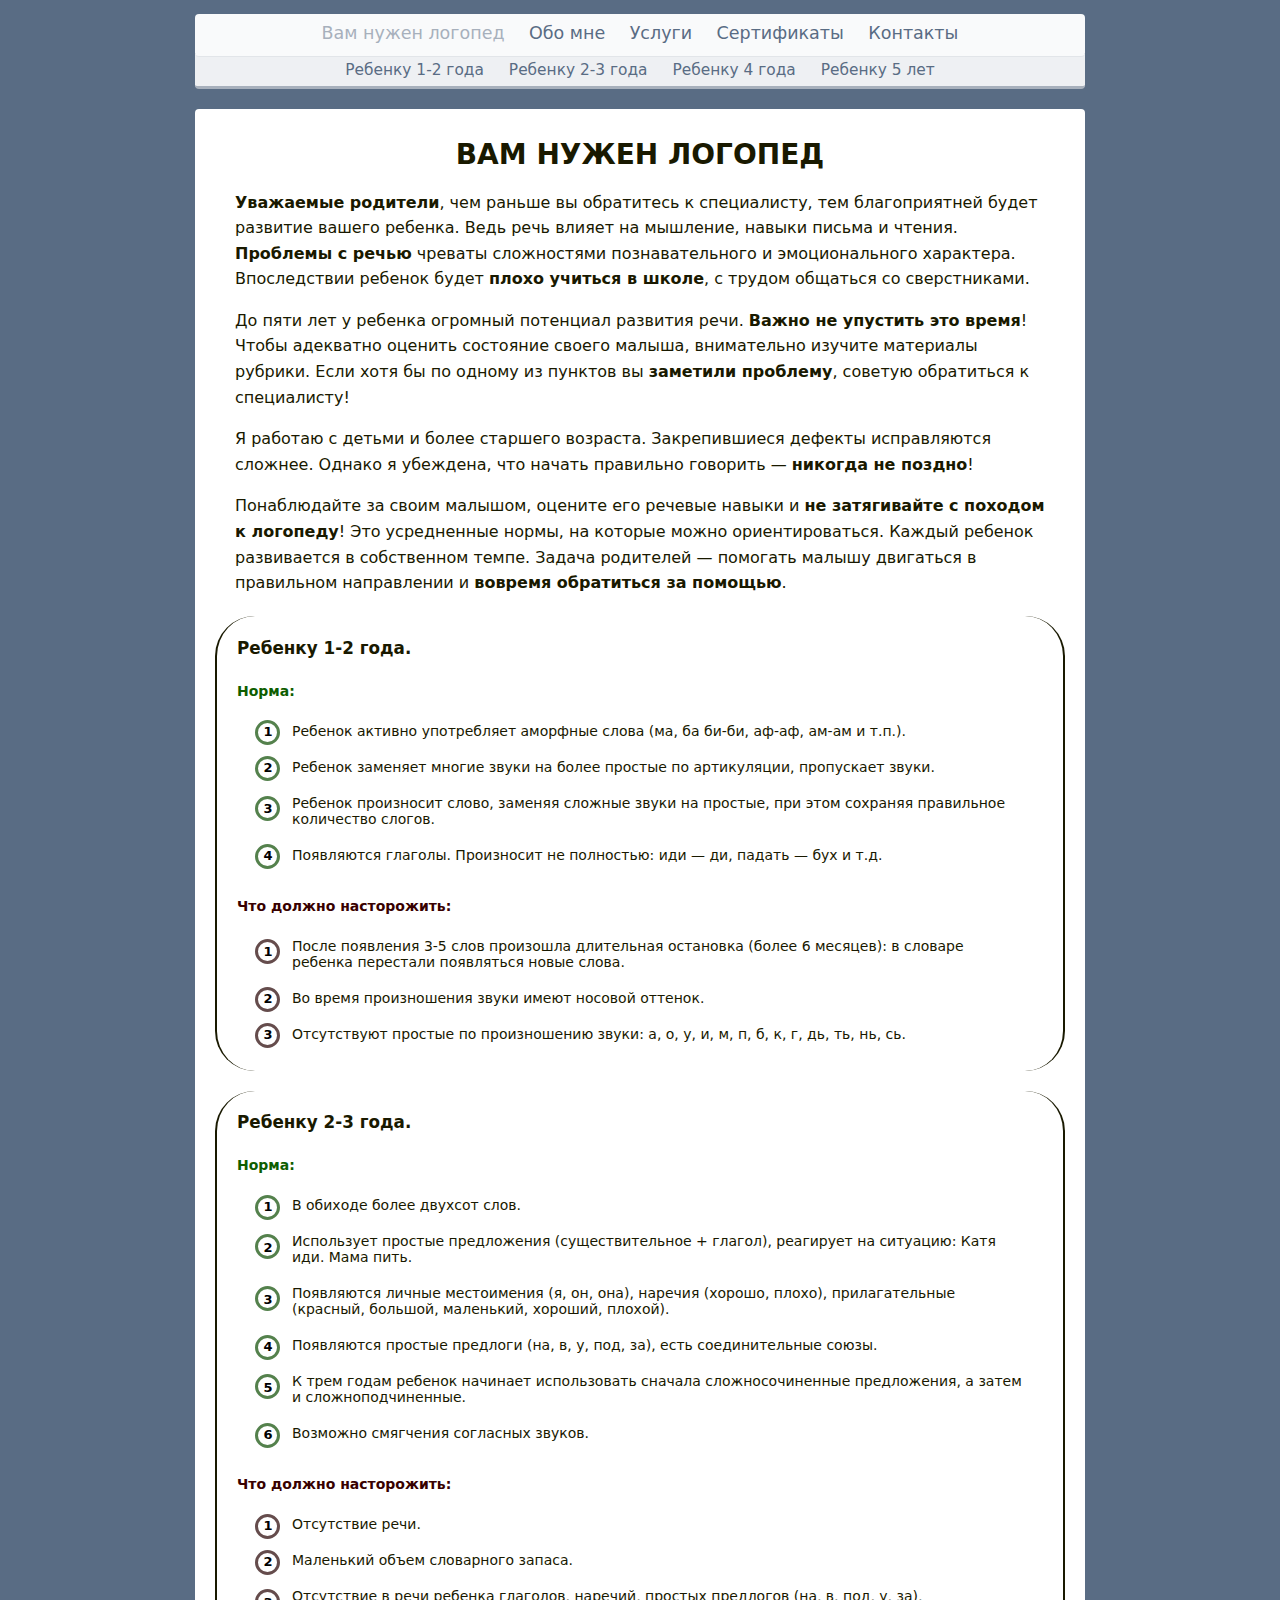
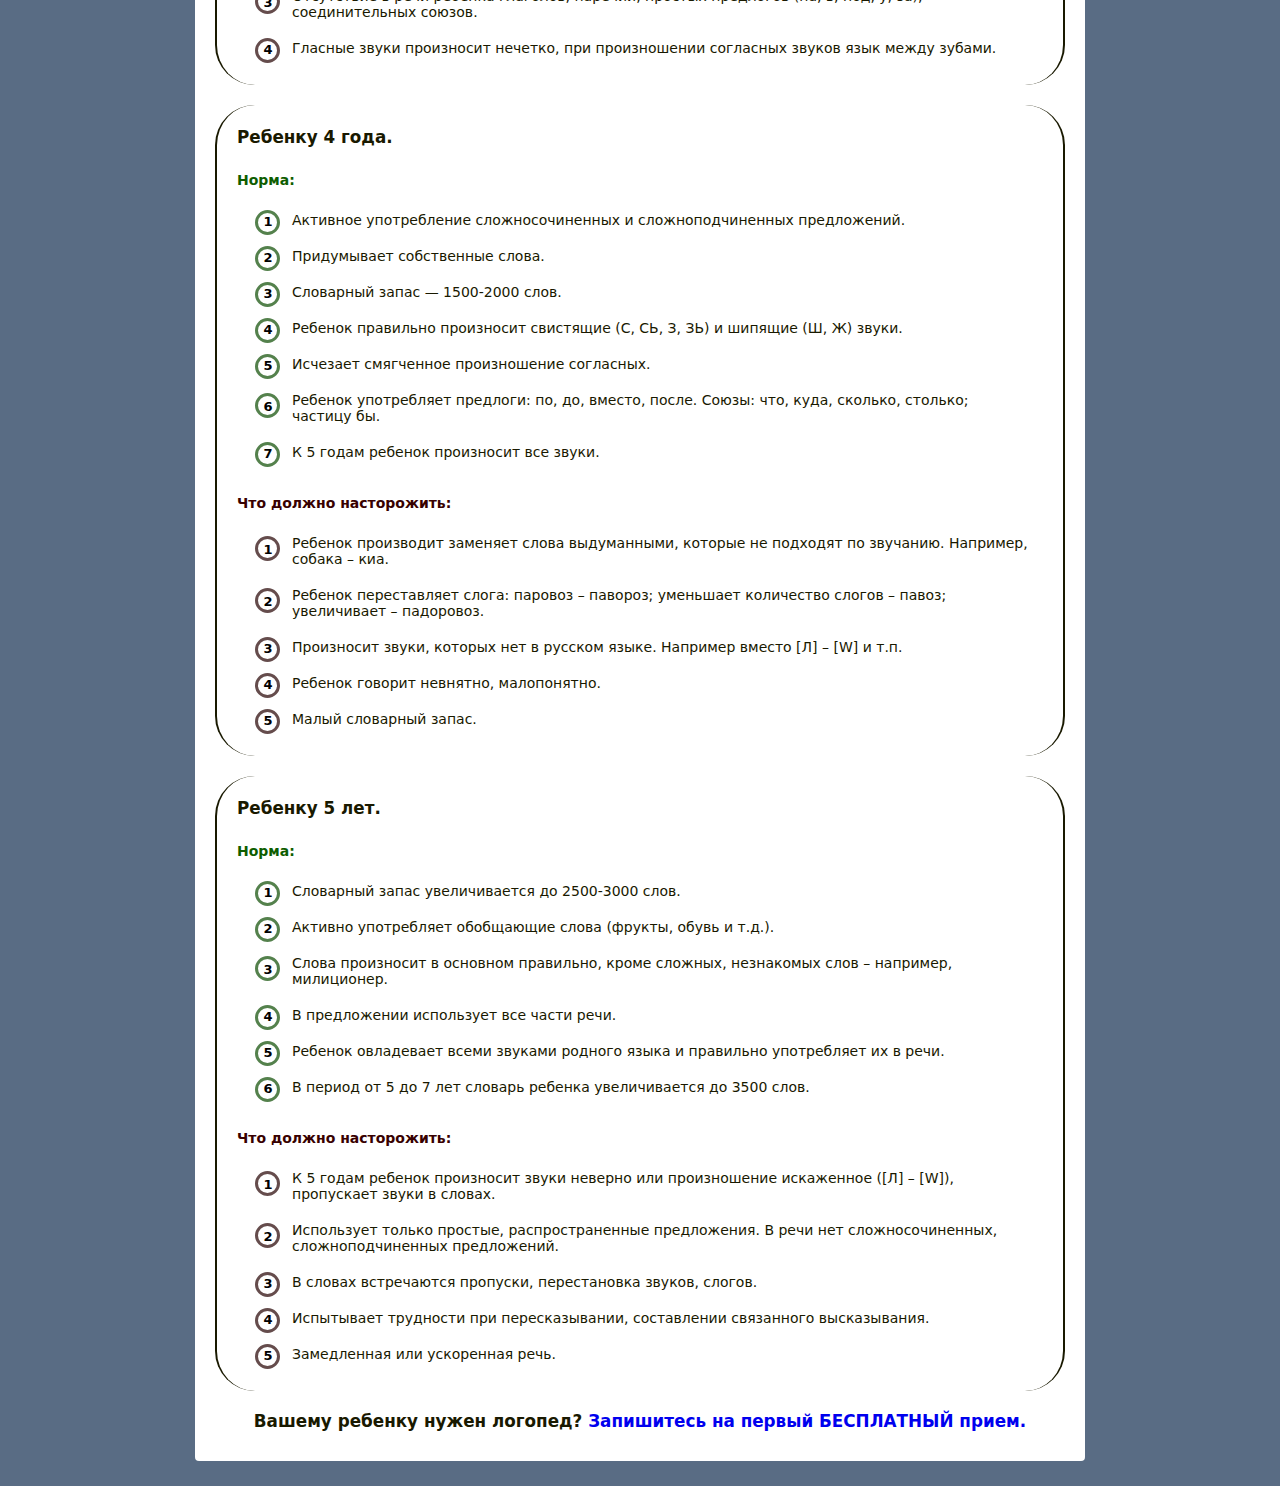
<file: index.html>
<!DOCTYPE html>
<html>
	<head>
		<title>Вам нужен логопед</title>
		<meta charset="utf-8">
		<meta name="viewport" content="width=device-width, initial-scale=1">
		<link href="css/style.css" type="text/css" rel="stylesheet">
		<script src="js/jquery-3.4.1.min.js"></script>
		<script src="js/main.js"></script>
	</head>
	<body>
		<div class="container">
			<nav id="navigation">
			    <input type="checkbox" id="checkbox" class="nav-mobil-checkbox">
			    <label for="checkbox" class="nav-mobil-button"><div class="nav-mobil-icon"></div></label>
			    <div class="nav-container">
					<ul id="nav">
						<li><a href="./vam_nugen_logoped.html" class="s">Вам нужен логопед</a></li>
						<li><a href="./obo_mne.html">Обо мне</a></li>
						<li><a href="./uslugi.html">Услуги</a></li>
						<li><a href="./sertifikati.html">Сертификаты</a></li>
						<li><a href="./kontakti.html">Контакты</a></li>
					</ul>
				</div>
				<div id="nav-sub">
					<a href="#vozrast1_2">Ребенку 1-2 года</a>
					<a href="#vozrast2_3">Ребенку 2-3 года</a>
					<a href="#vozrast4">Ребенку 4 года</a>
					<a href="#vozrast5">Ребенку 5 лет</a>
				</div>
			</nav>
			<div id="align">
				<div id="content" class="content">
					<div class="content2">
						<h1 class="center">ВАМ НУЖЕН ЛОГОПЕД</h1>

						<div class="main-part">
							<p>
								<b>Уважаемые родители</b>, чем раньше вы обратитесь к специалисту, тем благоприятней будет развитие вашего ребенка. Ведь речь влияет на мышление, навыки письма и чтения. <b>Проблемы с речью</b> чреваты сложностями познавательного и эмоционального характера. Впоследствии ребенок будет <b>плохо учиться в школе</b>, с трудом общаться со сверстниками.
							</p>
							<p>
								До пяти лет у ребенка огромный потенциал развития речи. <b>Важно не упустить это время</b>! Чтобы адекватно оценить состояние своего малыша, внимательно изучите материалы рубрики. Если хотя бы по одному из пунктов вы <b>заметили проблему</b>, советую обратиться к специалисту!
							</p>
							<p>
								Я работаю с детьми и более старшего возраста. Закрепившиеся дефекты исправляются сложнее. Однако я убеждена, что начать правильно говорить  — <b>никогда не поздно</b>!
							</p>
							<p>
								Понаблюдайте за своим малышом, оцените его речевые навыки и <b>не затягивайте с походом к логопеду</b>! Это усредненные нормы, на которые можно ориентироваться. Каждый ребенок развивается в собственном темпе. Задача родителей — помогать малышу двигаться в правильном направлении и <b>вовремя обратиться за помощью</b>.
							</p>
						</div>

						<div class="part solid-part">
							<p class="title-part" id="vozrast1_2">Ребенку 1-2 года.</p>
							
							<p class="title-list good-title">Норма:</p>
							<ol class="list good-list">
								<li>Ребенок активно употребляет аморфные слова (ма, ба би-би, аф-аф, ам-ам и т.п.).</li>
								<li>Ребенок заменяет многие звуки на более простые по артикуляции, пропускает звуки.</li>
								<li>Ребенок произносит слово, заменяя сложные звуки на простые, при этом сохраняя правильное количество слогов.</li>
								<li>Появляются глаголы. Произносит не полностью: иди — ди, падать — бух и т.д.</li>
							</ol>
							
							<p class="title-list bad-title">Что должно насторожить:</p>
							<ol class="list bad-list">
								<li>После появления 3-5 слов произошла длительная остановка (более 6 месяцев): в словаре ребенка перестали появляться новые слова.</li>
								<li>Во время произношения звуки имеют носовой оттенок.</li>
								<li>Отсутствуют простые по произношению звуки: а, о, у, и, м, п, б, к, г, дь, ть, нь, сь.</li>
							</ol>
						</div>
						
						<div class="part solid-part">
							<p class="title-part" id="vozrast2_3">Ребенку 2-3 года.</p>
							
							<p class="title-list good-title">Норма:</p>
							<ol class="list good-list">
								<li>В обиходе более двухсот слов.</li>
								<li>Использует простые предложения (существительное + глагол), реагирует на ситуацию: Катя иди. Мама пить.</li>
								<li>Появляются личные местоимения (я, он, она), наречия (хорошо, плохо), прилагательные (красный, большой, маленький, хороший, плохой).</li>
								<li>Появляются простые предлоги (на, в, у, под, за), есть соединительные союзы.</li>
								<li>К трем годам ребенок начинает использовать сначала сложносочиненные предложения, а затем и сложноподчиненные.</li>
								<li>Возможно смягчения согласных звуков.</li>
							</ol> 
							
							<p class="title-list bad-title">Что должно насторожить:</p>
							<ol class="list bad-list">
								<li>Отсутствие речи.</li>
								<li>Маленький объем словарного запаса.</li>
								<li>Отсутствие в речи ребенка глаголов, наречий, простых предлогов (на, в, под, у, за), соединительных союзов.</li>
								<li>Гласные звуки произносит нечетко, при произношении согласных звуков язык между зубами.</li>
							</ol>
						</div>
						
						<div class="part solid-part">
							<p class="title-part" id="vozrast4">Ребенку 4 года.</p>
							
							<p class="title-list good-title">Норма:</p>
							<ol class="list good-list">
								<li>Активное употребление сложносочиненных и сложноподчиненных предложений.</li>
								<li>Придумывает собственные слова.</li>
								<li>Словарный запас — 1500-2000 слов.</li>
								<li>Ребенок правильно произносит свистящие (С, СЬ, З, ЗЬ) и шипящие (Ш, Ж) звуки.</li>
								<li>Исчезает смягченное произношение согласных.</li>
								<li>Ребенок употребляет предлоги: по, до, вместо, после. Союзы: что, куда, сколько, столько; частицу бы.</li>
								<li>К 5 годам ребенок произносит все звуки.</li>
							</ol>
							
							<p class="title-list bad-title">Что должно насторожить:</p>
							<ol class="list bad-list">
								<li>Ребенок производит заменяет слова выдуманными, которые не подходят по звучанию. Например, собака – киа.</li>
								<li>Ребенок переставляет слога: паровоз – павороз; уменьшает количество слогов – павоз; увеличивает – падоровоз.</li>
								<li>Произносит звуки, которых нет в русском языке. Например вместо [Л] – [W] и т.п.</li>
								<li>Ребенок говорит невнятно, малопонятно.</li>
								<li>Малый словарный запас.</li>
							</ol>
						</div>

						<div class="part solid-part">
							<p class="title-part" id="vozrast5">Ребенку 5 лет.</p>
							
							<p class="title-list good-title">Норма:</p>
							<ol class="list good-list">
								<li>Словарный запас увеличивается до 2500-3000 слов.</li>
								<li>Активно употребляет обобщающие слова (фрукты, обувь и т.д.).</li>
								<li>Слова произносит в основном правильно, кроме сложных, незнакомых слов – например, милиционер.</li>
								<li>В предложении использует все части речи.</li>
								<li>Ребенок овладевает всеми звуками родного языка и правильно употребляет их в речи.</li>
								<li>В период от 5 до 7 лет словарь ребенка увеличивается до 3500 слов.</li>
							</ol>
							
							<p class="title-list bad-title">Что должно насторожить:</p>
							<ol class="list bad-list">
								<li>К 5 годам ребенок произносит звуки неверно или произношение искаженное ([Л] – [W]), пропускает звуки в словах.</li>
								<li>Использует только простые, распространенные предложения. В речи нет сложносочиненных, сложноподчиненных предложений.</li>
								<li>В словах встречаются пропуски, перестановка звуков, слогов.</li>
								<li>Испытывает трудности при пересказывании, составлении связанного высказывания.</li>
								<li>Замедленная или ускоренная речь.</li>
							</ol>
						</div>
						<div class="part">
							<p class="title-part center">
								Вашему ребенку нужен логопед? <a href="./kontakti.html">Запишитесь на первый БЕСПЛАТНЫЙ прием.</a>
							</p>
						</div>
					</div>
				</div>
			</div>
			<div id="up-button"></div>
		</div>
	</body>
</html>
</file>
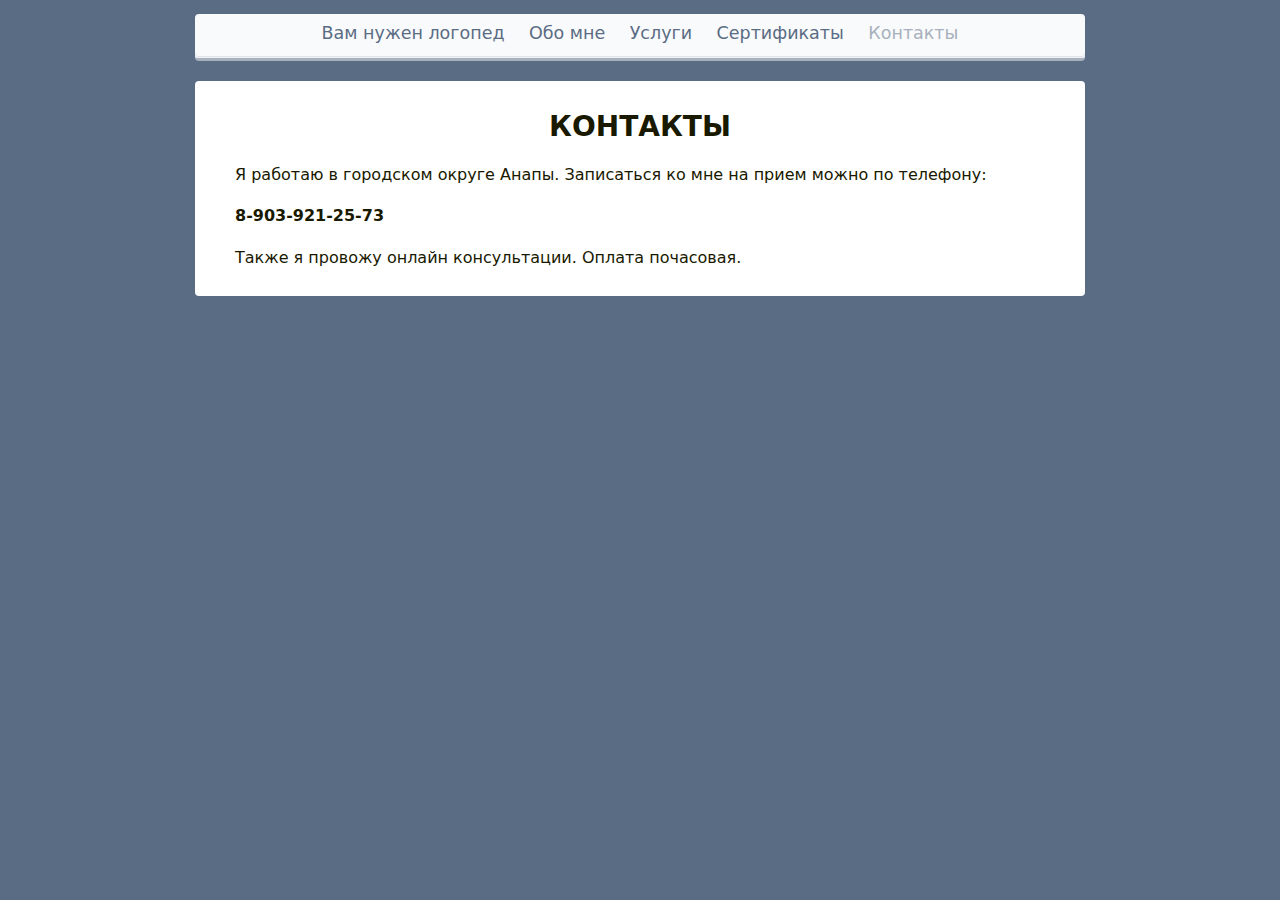
<file: kontakti.html>
<!DOCTYPE html>
<html>
	<head>
		<title>Контакты</title>
		<meta charset="utf-8">
		<meta name="viewport" content="width=device-width, initial-scale=1">
		<link href="css/style.css" type="text/css" rel="stylesheet">
		<script src="js/jquery-3.4.1.min.js"></script>
		<script src="js/main.js"></script>
	</head>
	<body>
		<div class="container">
			<nav id="navigation">
			    <input type="checkbox" id="checkbox" class="nav-mobil-checkbox">
		    	<label for="checkbox" class="nav-mobil-button"><div class="nav-mobil-icon"></div></label>
		    	<div class="nav-container">
					<ul id="nav">
						<li><a href="./vam_nugen_logoped.html">Вам нужен логопед</a></li>
						<li><a href="./obo_mne.html">Обо мне</a></li>
						<li><a href="./uslugi.html">Услуги</a></li>
						<li><a href="./sertifikati.html">Сертификаты</a></li>
						<li><a href="./kontakti.html" class="s">Контакты</a></li>
					</ul>
				</div>
				<div id="nav-sub">
				</div>
			</nav>
			<div id="align">
				<div id="content" class="content">
					<div class="content2">
						<h1 class="center">КОНТАКТЫ</h1>
						<div class="main-part">
							<p>Я работаю в городском округе Анапы. Записаться ко мне на прием можно по телефону:</p>
							<p><b>8-903-921-25-73</b></p>
							<p>Также я провожу онлайн консультации. Оплата почасовая.</p>
						</div>
					</div>
				</div>
			</div>
			<div id="up-button"></div>
		</div>
	</body>
</html>
</file>
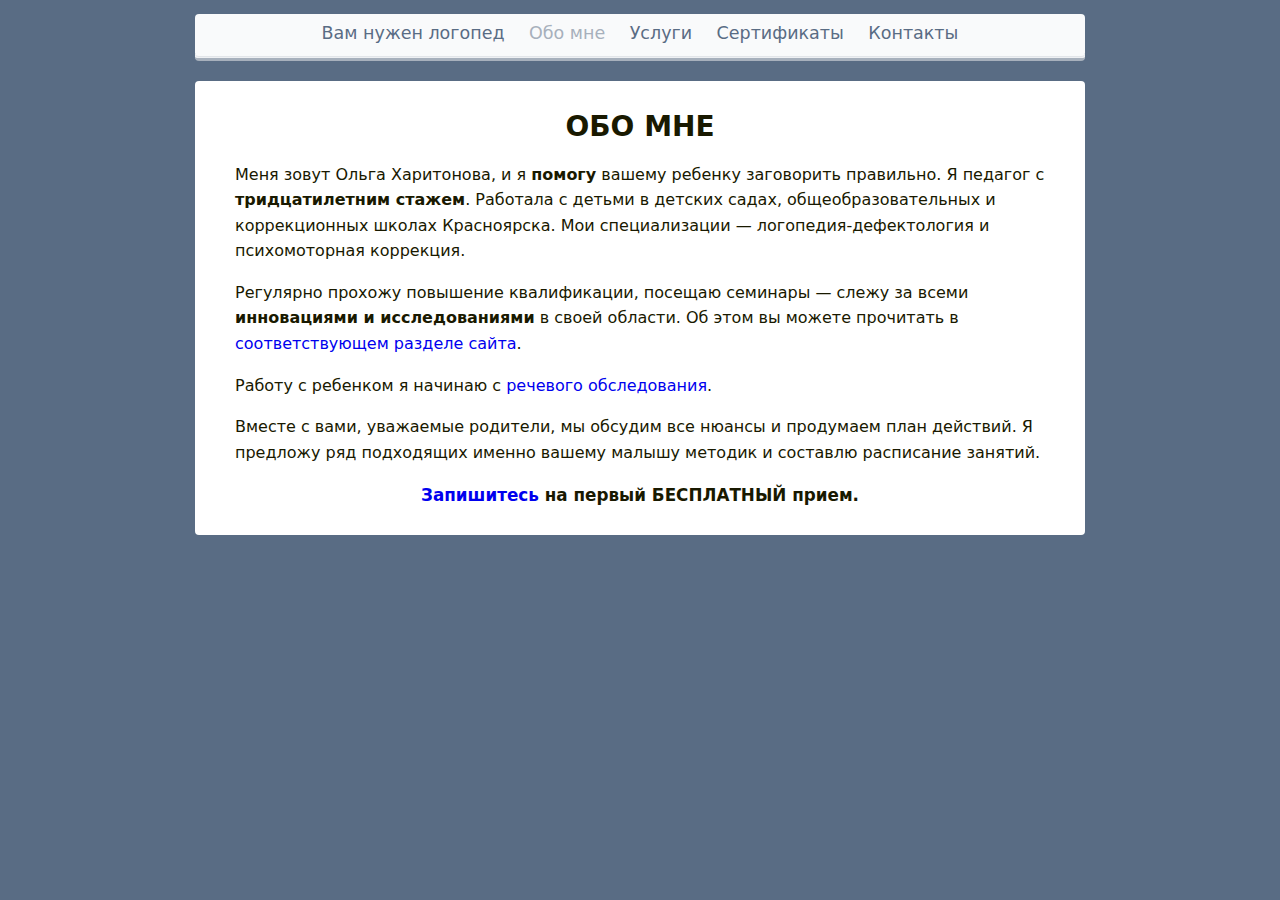
<file: obo_mne.html>
<!DOCTYPE html>
<html>
	<head>
		<title>Обо мне</title>
		<meta charset="utf-8">
		<meta name="viewport" content="width=device-width, initial-scale=1">
		<link href="css/style.css" type="text/css" rel="stylesheet">
		<script src="js/jquery-3.4.1.min.js"></script>
		<script src="js/main.js"></script>
	</head>
	<body>
		<div class="container">
			<nav id="navigation">
			    <input type="checkbox" id="checkbox" class="nav-mobil-checkbox">
		    	<label for="checkbox" class="nav-mobil-button"><div class="nav-mobil-icon"></div></label>
		    	<div class="nav-container">
					<ul id="nav">
						<li><a href="./vam_nugen_logoped.html">Вам нужен логопед</a></li>
						<li><a href="./obo_mne.html" class="s">Обо мне</a></li>
						<li><a href="./uslugi.html">Услуги</a></li>
						<li><a href="./sertifikati.html">Сертификаты</a></li>
						<li><a href="./kontakti.html">Контакты</a></li>
					</ul>
				</div>
				<div id="nav-sub">
				</div>
			</nav>
			<div id="align">
				<div id="content" class="content">
					<div class="content2">
						<h1 class="center">ОБО МНЕ</h1>
						<div class="main-part">
							<p>
								Меня зовут Ольга Харитонова, и я <b>помогу</b> вашему ребенку заговорить правильно. Я педагог с <b>тридцатилетним стажем</b>. Работала с детьми в детских садах, общеобразовательных и коррекционных школах Красноярска. Мои специализации — логопедия-дефектология и психомоторная коррекция.
							</p>
							<p>
								Регулярно прохожу повышение квалификации, посещаю семинары — слежу за всеми <b>инновациями и исследованиями</b> в своей области. Об этом вы можете прочитать в <a href="./sertifikati.html">соответствующем разделе сайта</a>.
							</p>
						</div>

						<div class="main-part">
							<p>
								Работу с ребенком я начинаю с <a href="./vam_nugen_logoped.html">речевого обследования</a>.
							</p>
							<p>
								Вместе с вами, уважаемые родители, мы обсудим все нюансы и продумаем план действий. Я предложу ряд подходящих именно вашему малышу методик и составлю расписание занятий.
							</p>
						</div>
						 
						<div class="part">
							<p class="title-part center">
								<a href="./kontakti.html">Запишитесь</a> на первый БЕСПЛАТНЫЙ прием. 
							</p>
						</div>
						
					</div>
				</div>
			</div>
			<div id="up-button"></div>
		</div>
	</body>
</html>
</file>
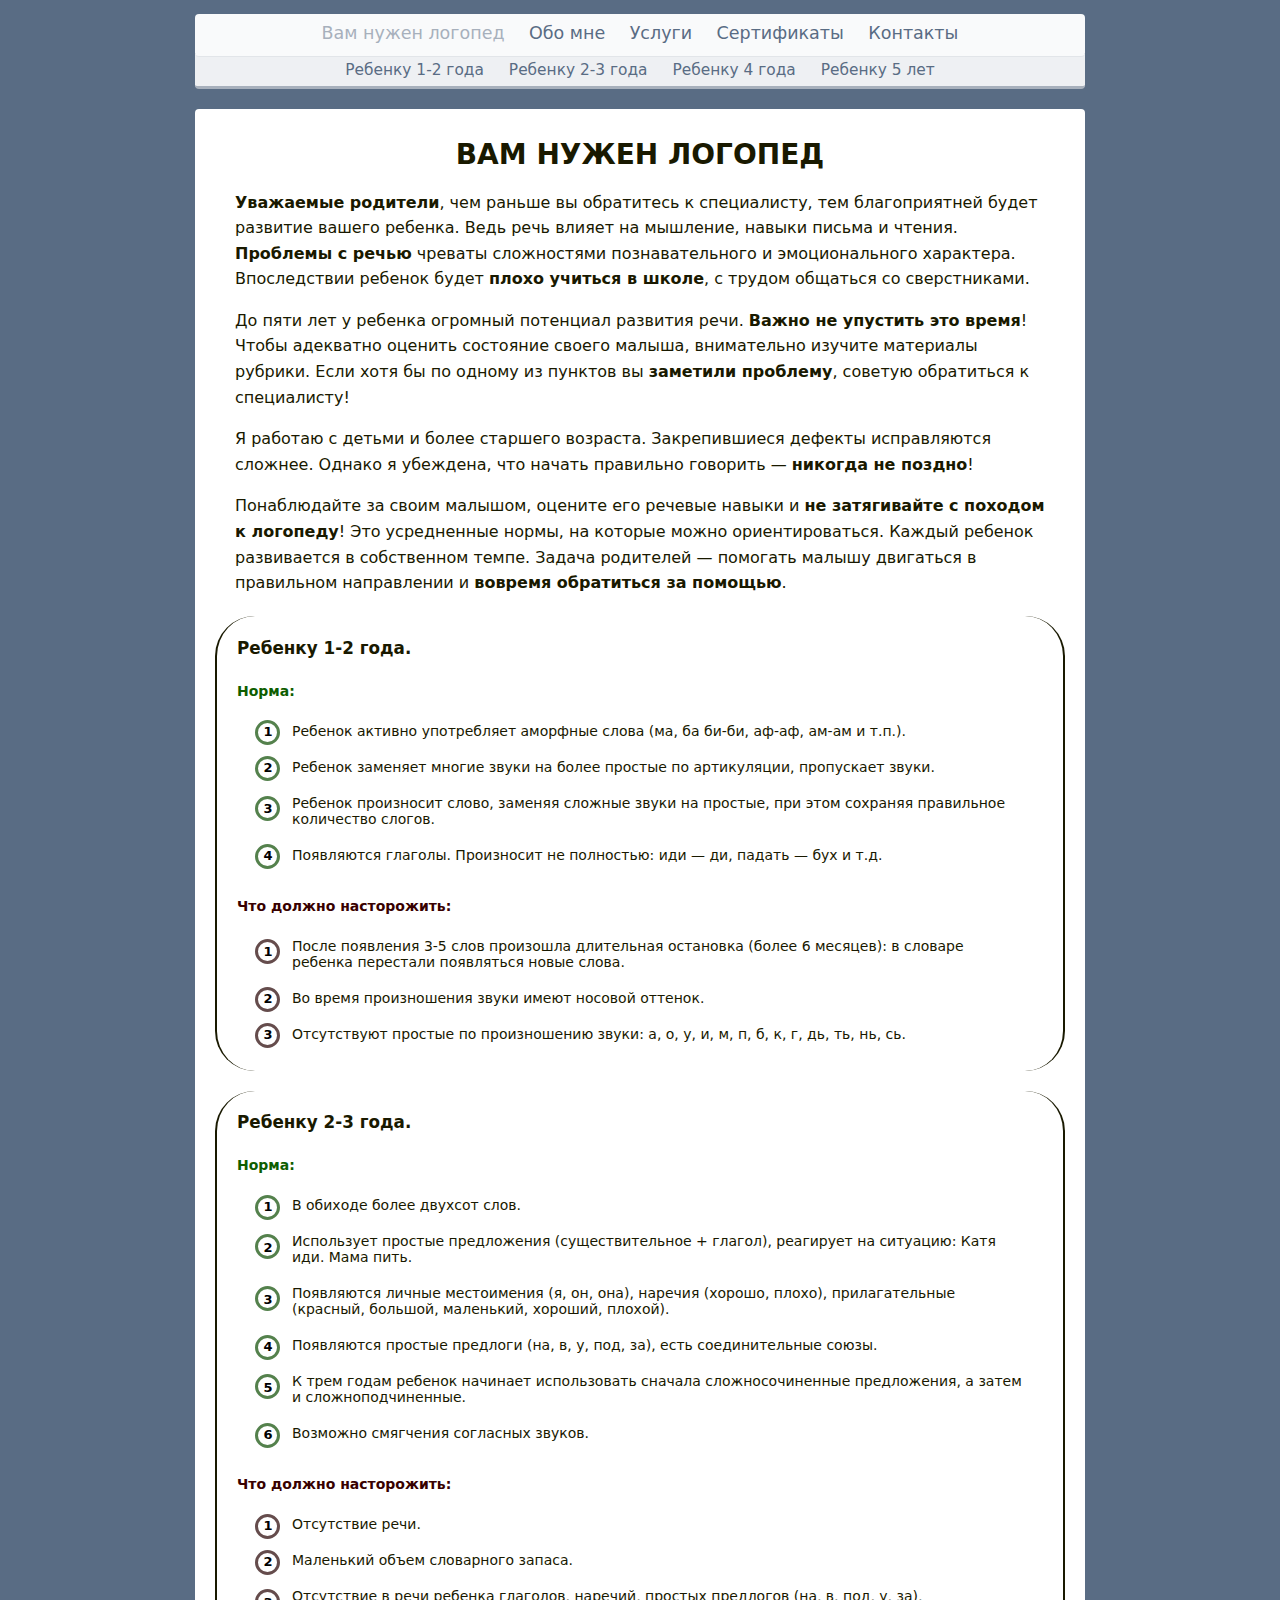
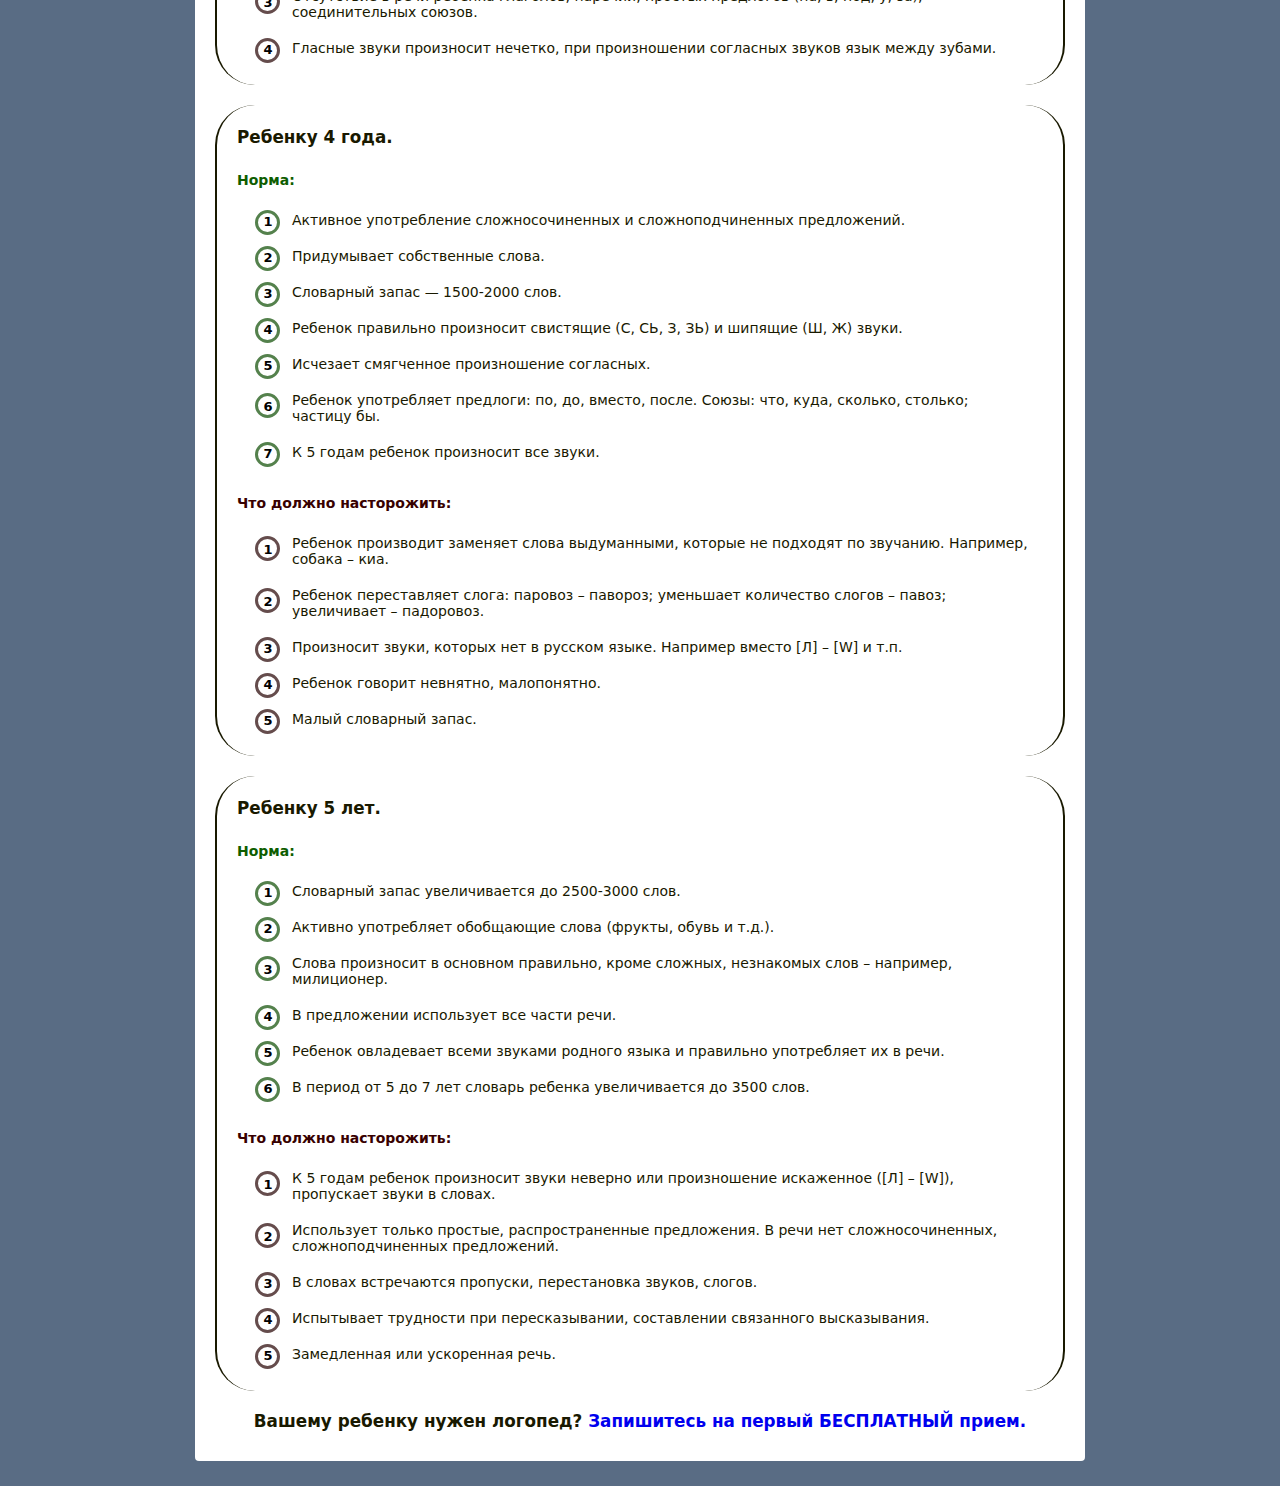
<file: vam_nugen_logoped.html>
<!DOCTYPE html>
<html>
	<head>
		<title>Вам нужен логопед</title>
		<meta charset="utf-8">
		<meta name="viewport" content="width=device-width, initial-scale=1">
		<link href="css/style.css" type="text/css" rel="stylesheet">
		<script src="js/jquery-3.4.1.min.js"></script>
		<script src="js/main.js"></script>
	</head>
	<body>
		<div class="container">
			<nav id="navigation">
			    <input type="checkbox" id="checkbox" class="nav-mobil-checkbox">
			    <label for="checkbox" class="nav-mobil-button"><div class="nav-mobil-icon"></div></label>
			    <div class="nav-container">
					<ul id="nav">
						<li><a href="./vam_nugen_logoped.html" class="s">Вам нужен логопед</a></li>
						<li><a href="./obo_mne.html">Обо мне</a></li>
						<li><a href="./uslugi.html">Услуги</a></li>
						<li><a href="./sertifikati.html">Сертификаты</a></li>
						<li><a href="./kontakti.html">Контакты</a></li>
					</ul>
				</div>
				<div id="nav-sub">
					<a href="#vozrast1_2">Ребенку 1-2 года</a>
					<a href="#vozrast2_3">Ребенку 2-3 года</a>
					<a href="#vozrast4">Ребенку 4 года</a>
					<a href="#vozrast5">Ребенку 5 лет</a>
				</div>
			</nav>
			<div id="align">
				<div id="content" class="content">
					<div class="content2">
						<h1 class="center">ВАМ НУЖЕН ЛОГОПЕД</h1>

						<div class="main-part">
							<p>
								<b>Уважаемые родители</b>, чем раньше вы обратитесь к специалисту, тем благоприятней будет развитие вашего ребенка. Ведь речь влияет на мышление, навыки письма и чтения. <b>Проблемы с речью</b> чреваты сложностями познавательного и эмоционального характера. Впоследствии ребенок будет <b>плохо учиться в школе</b>, с трудом общаться со сверстниками.
							</p>
							<p>
								До пяти лет у ребенка огромный потенциал развития речи. <b>Важно не упустить это время</b>! Чтобы адекватно оценить состояние своего малыша, внимательно изучите материалы рубрики. Если хотя бы по одному из пунктов вы <b>заметили проблему</b>, советую обратиться к специалисту!
							</p>
							<p>
								Я работаю с детьми и более старшего возраста. Закрепившиеся дефекты исправляются сложнее. Однако я убеждена, что начать правильно говорить  — <b>никогда не поздно</b>!
							</p>
							<p>
								Понаблюдайте за своим малышом, оцените его речевые навыки и <b>не затягивайте с походом к логопеду</b>! Это усредненные нормы, на которые можно ориентироваться. Каждый ребенок развивается в собственном темпе. Задача родителей — помогать малышу двигаться в правильном направлении и <b>вовремя обратиться за помощью</b>.
							</p>
						</div>

						<div class="part solid-part">
							<p class="title-part" id="vozrast1_2">Ребенку 1-2 года.</p>
							
							<p class="title-list good-title">Норма:</p>
							<ol class="list good-list">
								<li>Ребенок активно употребляет аморфные слова (ма, ба би-би, аф-аф, ам-ам и т.п.).</li>
								<li>Ребенок заменяет многие звуки на более простые по артикуляции, пропускает звуки.</li>
								<li>Ребенок произносит слово, заменяя сложные звуки на простые, при этом сохраняя правильное количество слогов.</li>
								<li>Появляются глаголы. Произносит не полностью: иди — ди, падать — бух и т.д.</li>
							</ol>
							
							<p class="title-list bad-title">Что должно насторожить:</p>
							<ol class="list bad-list">
								<li>После появления 3-5 слов произошла длительная остановка (более 6 месяцев): в словаре ребенка перестали появляться новые слова.</li>
								<li>Во время произношения звуки имеют носовой оттенок.</li>
								<li>Отсутствуют простые по произношению звуки: а, о, у, и, м, п, б, к, г, дь, ть, нь, сь.</li>
							</ol>
						</div>
						
						<div class="part solid-part">
							<p class="title-part" id="vozrast2_3">Ребенку 2-3 года.</p>
							
							<p class="title-list good-title">Норма:</p>
							<ol class="list good-list">
								<li>В обиходе более двухсот слов.</li>
								<li>Использует простые предложения (существительное + глагол), реагирует на ситуацию: Катя иди. Мама пить.</li>
								<li>Появляются личные местоимения (я, он, она), наречия (хорошо, плохо), прилагательные (красный, большой, маленький, хороший, плохой).</li>
								<li>Появляются простые предлоги (на, в, у, под, за), есть соединительные союзы.</li>
								<li>К трем годам ребенок начинает использовать сначала сложносочиненные предложения, а затем и сложноподчиненные.</li>
								<li>Возможно смягчения согласных звуков.</li>
							</ol> 
							
							<p class="title-list bad-title">Что должно насторожить:</p>
							<ol class="list bad-list">
								<li>Отсутствие речи.</li>
								<li>Маленький объем словарного запаса.</li>
								<li>Отсутствие в речи ребенка глаголов, наречий, простых предлогов (на, в, под, у, за), соединительных союзов.</li>
								<li>Гласные звуки произносит нечетко, при произношении согласных звуков язык между зубами.</li>
							</ol>
						</div>
						
						<div class="part solid-part">
							<p class="title-part" id="vozrast4">Ребенку 4 года.</p>
							
							<p class="title-list good-title">Норма:</p>
							<ol class="list good-list">
								<li>Активное употребление сложносочиненных и сложноподчиненных предложений.</li>
								<li>Придумывает собственные слова.</li>
								<li>Словарный запас — 1500-2000 слов.</li>
								<li>Ребенок правильно произносит свистящие (С, СЬ, З, ЗЬ) и шипящие (Ш, Ж) звуки.</li>
								<li>Исчезает смягченное произношение согласных.</li>
								<li>Ребенок употребляет предлоги: по, до, вместо, после. Союзы: что, куда, сколько, столько; частицу бы.</li>
								<li>К 5 годам ребенок произносит все звуки.</li>
							</ol>
							
							<p class="title-list bad-title">Что должно насторожить:</p>
							<ol class="list bad-list">
								<li>Ребенок производит заменяет слова выдуманными, которые не подходят по звучанию. Например, собака – киа.</li>
								<li>Ребенок переставляет слога: паровоз – павороз; уменьшает количество слогов – павоз; увеличивает – падоровоз.</li>
								<li>Произносит звуки, которых нет в русском языке. Например вместо [Л] – [W] и т.п.</li>
								<li>Ребенок говорит невнятно, малопонятно.</li>
								<li>Малый словарный запас.</li>
							</ol>
						</div>

						<div class="part solid-part">
							<p class="title-part" id="vozrast5">Ребенку 5 лет.</p>
							
							<p class="title-list good-title">Норма:</p>
							<ol class="list good-list">
								<li>Словарный запас увеличивается до 2500-3000 слов.</li>
								<li>Активно употребляет обобщающие слова (фрукты, обувь и т.д.).</li>
								<li>Слова произносит в основном правильно, кроме сложных, незнакомых слов – например, милиционер.</li>
								<li>В предложении использует все части речи.</li>
								<li>Ребенок овладевает всеми звуками родного языка и правильно употребляет их в речи.</li>
								<li>В период от 5 до 7 лет словарь ребенка увеличивается до 3500 слов.</li>
							</ol>
							
							<p class="title-list bad-title">Что должно насторожить:</p>
							<ol class="list bad-list">
								<li>К 5 годам ребенок произносит звуки неверно или произношение искаженное ([Л] – [W]), пропускает звуки в словах.</li>
								<li>Использует только простые, распространенные предложения. В речи нет сложносочиненных, сложноподчиненных предложений.</li>
								<li>В словах встречаются пропуски, перестановка звуков, слогов.</li>
								<li>Испытывает трудности при пересказывании, составлении связанного высказывания.</li>
								<li>Замедленная или ускоренная речь.</li>
							</ol>
						</div>
						<div class="part">
							<p class="title-part center">
								Вашему ребенку нужен логопед? <a href="./kontakti.html">Запишитесь на первый БЕСПЛАТНЫЙ прием.</a>
							</p>
						</div>
					</div>
				</div>
			</div>
			<!-- <button id="up-button">UP</button> -->
			<div id="up-button"></div>
		</div>
	</body>
</html>
</file>
<file: css/style.css>
body {
    font-family: -apple-system, Verdana, "DejaVu Sans", sans-serif;
    margin: 0px;
    color: #191900;
    background: #596c84;
    box-sizing: border-box;
}

.container{
    font-size: 14px;
}

div.content {
    background: #ffffff;
    border-radius: 4px;
}

div.content2 {
    padding: 10px;
}

div.part{
	margin: 20px 10px;
}

div.main-part{
	margin: 10px 30px;
	line-height: 1.6;
	/*letter-spacing: 1px;*/
	font-size: 16px;
}

/*div.main-part b{
    font-size: 17px;
    font-weight: initial;
}
*/
p.title-part{
	font-size: 1.2em;
	font-weight: bold;
}

.center{
	text-align: center;
}

.good-title{
	color: #0e5d00;
}

.bad-title{
	color: #380000;
}

p.title-list{
	font-weight: bold;
    margin-top: 25px;
}

.solid-part {
    border-left: 2px solid;
    border-right: 2px solid;
    border-radius: 40px;
    padding: 5px 20px;
}

.list {
	padding:0;
	list-style: none;
	counter-reset: li;
}

.list li {
	position: relative;
	padding:10px 15px;
	margin-left: 40px;
	transition-duration: 0.3s;
}

.list li:before {
	position: absolute;
	top: calc(32%);
	left:-30px;
	width:42px;
	text-align:center;
	font-size: 13px;
	font-weight: bold;
	color: #000000;
	counter-increment: li;
	content: counter(li);
	transition-duration: 0.3s;
	-webkit-box-sizing: border-box;
	-moz-box-sizing: border-box;
	box-sizing: border-box;	
}

.list li:hover:before {
	color: #000000;
}

.list li:after {
    position: absolute;
    top: calc(21%);
    left: -22px;
    width: 25px;
    height: 25px;
    border: 3px solid black;
    border-radius: 50%;
    content: '';
    opacity: 0.7;
	-webkit-box-sizing: border-box;
	-moz-box-sizing: border-box;
	box-sizing: border-box;	
}

.list.good-list li:after {
	border-color: #0b4c00;
}

.list.bad-list li:after {
	border-color: #230000;
}

.list li:hover:after {
	animation: 500ms ease-in-out 0s bounceIn;
    opacity: 1;
    border: 3px solid #464646;	
}

.list.good-list li:hover:after {
	border-color: #0b4c00;
}

.list.bad-list li:hover:after {
	border-color: #230000;
}

@keyframes bounceIn {
	0% {
		opacity: 0;
		transform: scale3d(.3, .3, .3);
	}
	20% {
		transform: scale3d(1.3, 1.3, 1.3);
	}
	40% {
		transform: scale3d(.9, .9, .9);
	}
	60% {
		opacity: 1;
		transform: scale3d(1.03, 1.03, 1.03);
	}
	80% {
		transform: scale3d(.97, .97, .97);
	}
	to {
		opacity: 1;
		transform: scale3d(1, 1, 1);
	}
}

#up-button
 {
    position: fixed;
    right: 5px;
    bottom: 15px;
    background: url(./up-arrow.png) no-repeat;
    width: 32px;
    height: 32px;
    cursor: pointer;
}

@media screen and (min-device-width: 600px) {

	.nav-mobil-checkbox, .nav-mobil-button, .nav-mobil-icon {
		display: none;
	}

	#align {
	    width: 890px;
	    margin: 35px auto 0px auto;
	    padding: 0px 0px 25px 0px;
	}

	#navigation{
	    width: 890px;
	    margin: 0px auto -15px auto;
	}

	#nav{
	    background: #f9fafb;
	    text-align: center;
	    border-radius: 4px;
	    margin-bottom: 16px;
	    padding: 2px;
	    border-bottom: 1px solid #e2e5e9;
	    list-style-type: none;
	    position: relative;
	}

	#nav > li {
	    display: inline-block;
	    line-height: 35px;
	    padding: 0px;
	    margin: 0px;
	}

	#nav > li > a {
	    color: #596c84;
	    font-size: 1.25em;
	    display: block;
	    float: left;
	    height: 35px;
	    padding: 0 10px 0 10px;
	}

	a:link, a:visited {
	    text-decoration: none;
	}

	#nav > li > a.s:link, #nav li > a.s:visited {
	    color: #a7b0bc;
	}

	#nav-sub {
	    border-radius: 0px 0px 4px 4px;
	    overflow: hidden;
	    background: #eef0f3;
	    text-align: center;
	    margin: -19px auto 15px auto;
	    border-bottom: 3px solid #a7b0bc;
	    list-style-type: none;
	    font-size: 1.1em;
	    padding: 2px;
	}

	#nav-sub a, #nav-sub a:link, #nav-sub a:visited {
	    color: #596c84;
	    line-height: 28px;
	    height: 28px;
	    padding: 0 10px 0 10px;
	    white-space: nowrap;
	}


	#nav-sub a.s:link, #nav-sub a.s:visited {
	    color: #a7b0bc;
	}
}

@media screen and (max-device-width: 600px) {

	#align {
		margin-top: 75px;
	}

	#nav-sub {
		display: block;
	    position: fixed;
	    text-align: center;
	    font-size: 14px;
	    left: 0;
	    width: 83%;
	    padding: 0 5px;
	}

	#nav-sub a, #nav-sub a:link, #nav-sub a:visited {
	    color: #ffffff;
	    line-height: 28px;
	    height: 28px;
        padding: 0px 2px;
	    white-space: nowrap;
	}

	#navigation {
	  position: fixed;
	  display: flex;
	  align-items: center;
	  justify-content: flex-end;
	  padding: 0 16px;
	  top: 0;
	  background-color: #596c84;
	  left: 0;
	  right: 0;
	  height: 80px;
	  z-index: 9999999;
	}
	.nav-mobil-button {
	  position: relative;
	  display: flex;
	  align-items: center;
	  justify-content: center;
	  width: 30px;
	  height: 30px;
	  cursor: pointer;
	  transition: .4s;
	}
	.nav-mobil-icon {
	  display: block;
	  position: relative;
	  background: white;
	  width: 90%;
	  height: 4px;
	  transition: .4s;
	}
	.nav-mobil-icon::after, .nav-mobil-icon::before {
	  content: "";
	  display: block;
	  position: absolute;
	  background: white;
	  width: 100%;
	  height: 4px;
	  transition: .4s;
	}
	.nav-mobil-icon::after {
	  top: 8px;
	}
	.nav-mobil-icon::before {
	  top: -8px;
	}
	.nav-container {
	  position: fixed;
	  text-align: center;
	  display: flex;
	  align-items: center;
	  justify-content: center;
	  top: 75px;
	  left: 0;
	  right: 0;
	  z-index: 999;
	  height: 0;
	  opacity: 1;
	  transition: .5s;
	  overflow: hidden;
	  background-color: #596c84;
	}
	#nav {
	  transition: .5s;
	  list-style: none;
	  padding-left: 0;
	  /*margin-top: -50px;*/
	}
	#nav > li {
	    font-size: 20px;
	    padding-bottom: 14px;
	}
	#nav > li > a {
	  text-decoration: none;
	  color: #fff;
	}
	.nav-mobil-checkbox {
	  display: none;
	}
	.nav-mobil-checkbox:checked ~ .mobile-menu__nav {
	  opacity: 1;
	}
	.nav-mobil-checkbox:checked ~ .nav-container {
	  height: 35%;
	}
	.nav-mobil-checkbox:checked ~ .nav-mobil-button .nav-mobil-icon {
	  background: transparent;
	}
	.nav-mobil-checkbox:checked ~ .nav-mobil-button .nav-mobil-icon::before, .nav-mobil-checkbox:checked ~ .nav-mobil-button .nav-mobil-icon::after {
	  top: 0;
	}
	.nav-mobil-checkbox:checked ~ .nav-mobil-button .nav-mobil-icon::after {
	  transform: rotate(-45deg);
	  -webkit-transform: rotate(-45deg);
	}
	.nav-mobil-checkbox:checked ~ .nav-mobil-button .nav-mobil-icon::before {
	  transform: rotate(45deg);
	  -webkit-transform: rotate(45deg);
	}

	#nav > li > a.s:link, #nav li > a.s:visited {
	    color: #a7b0bc;
	}

	.list li {
    	margin-left: 20px;
    	padding: 10px 0px 10px 10px;
	}

	.list li:before {
		top: calc(13%);
		font-size: 20px;
	}

	.list li:after {
	    left: -24px;
	    width: 30px;
	    height: 30px;
	    border: 4px solid;
        top: calc(10%);
	}


	.list li:hover:after {
	    border: 4px solid;	
	}

	div.main-part {
	    margin: 10px 0px;
	}

	div.part {
    	margin: 20px -8px;
	}

	.solid-part {
	    padding: 5px 5px;
	}
}
</file>
